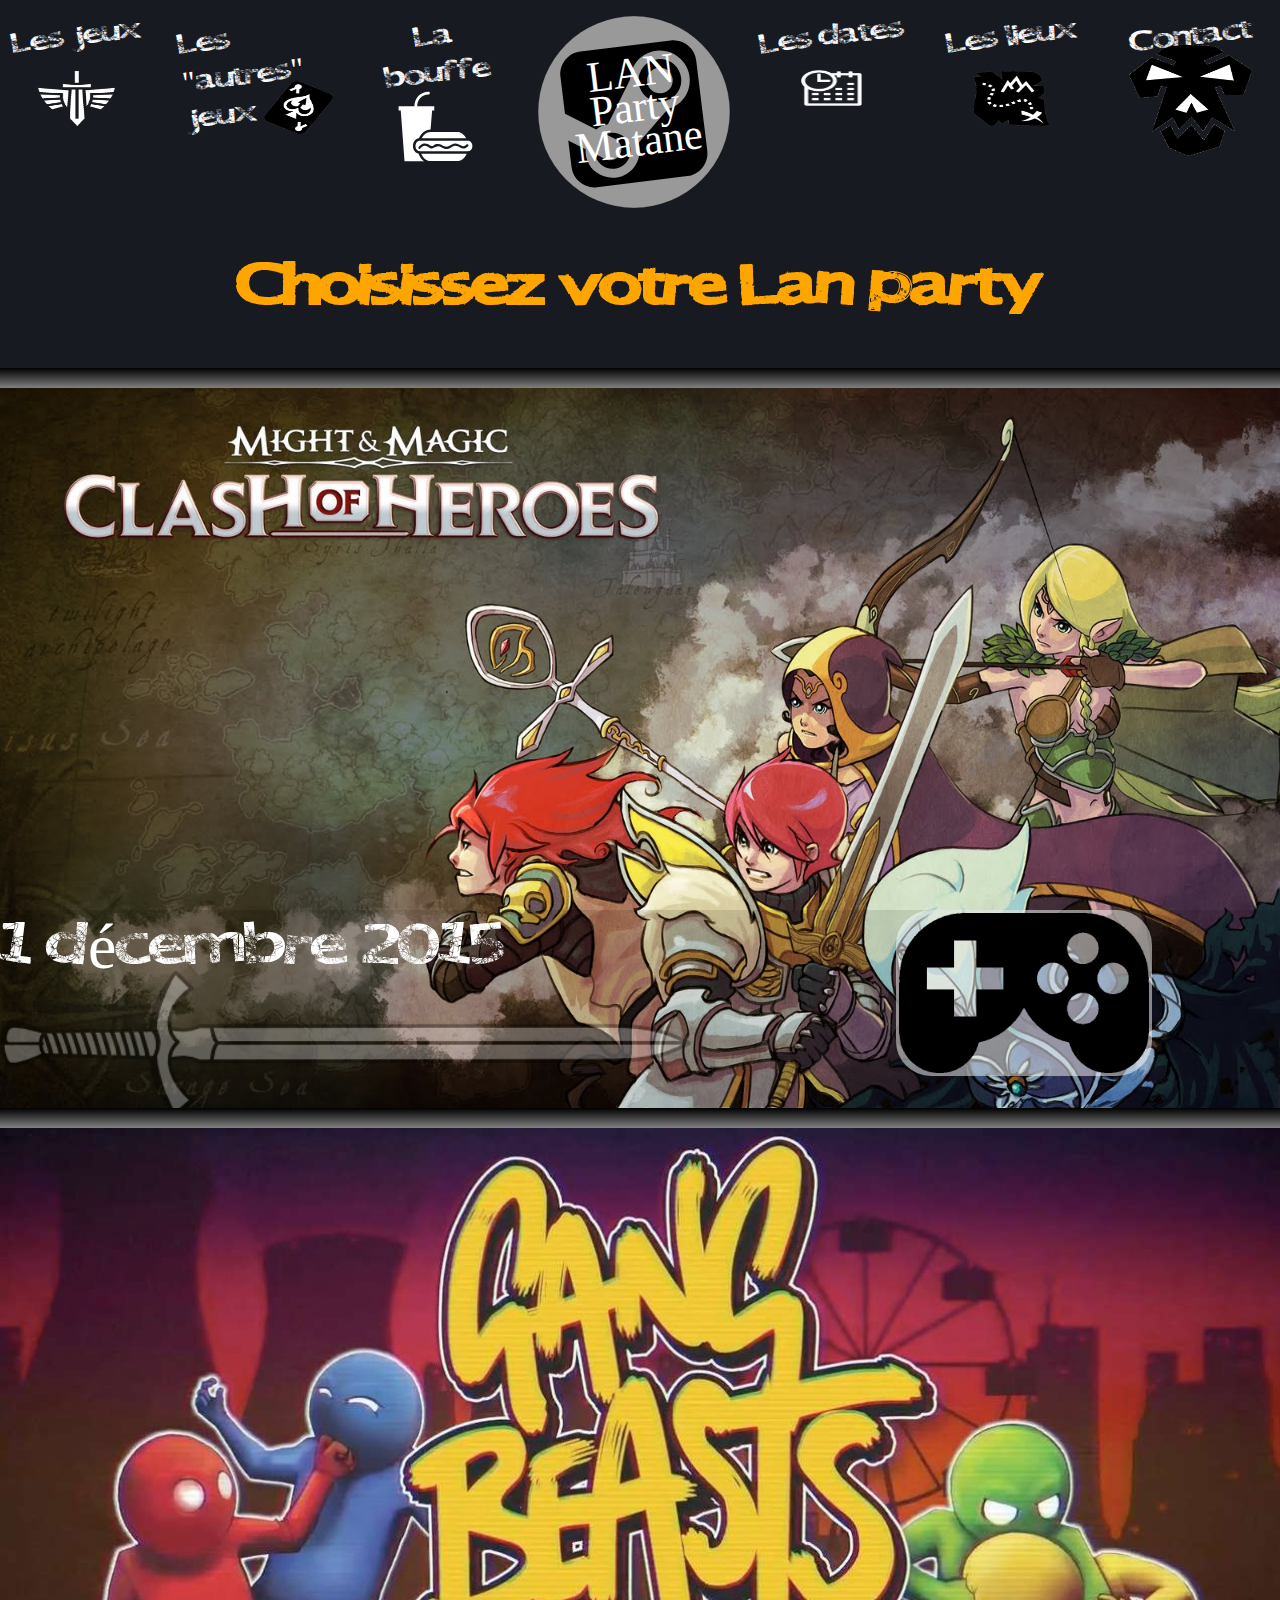
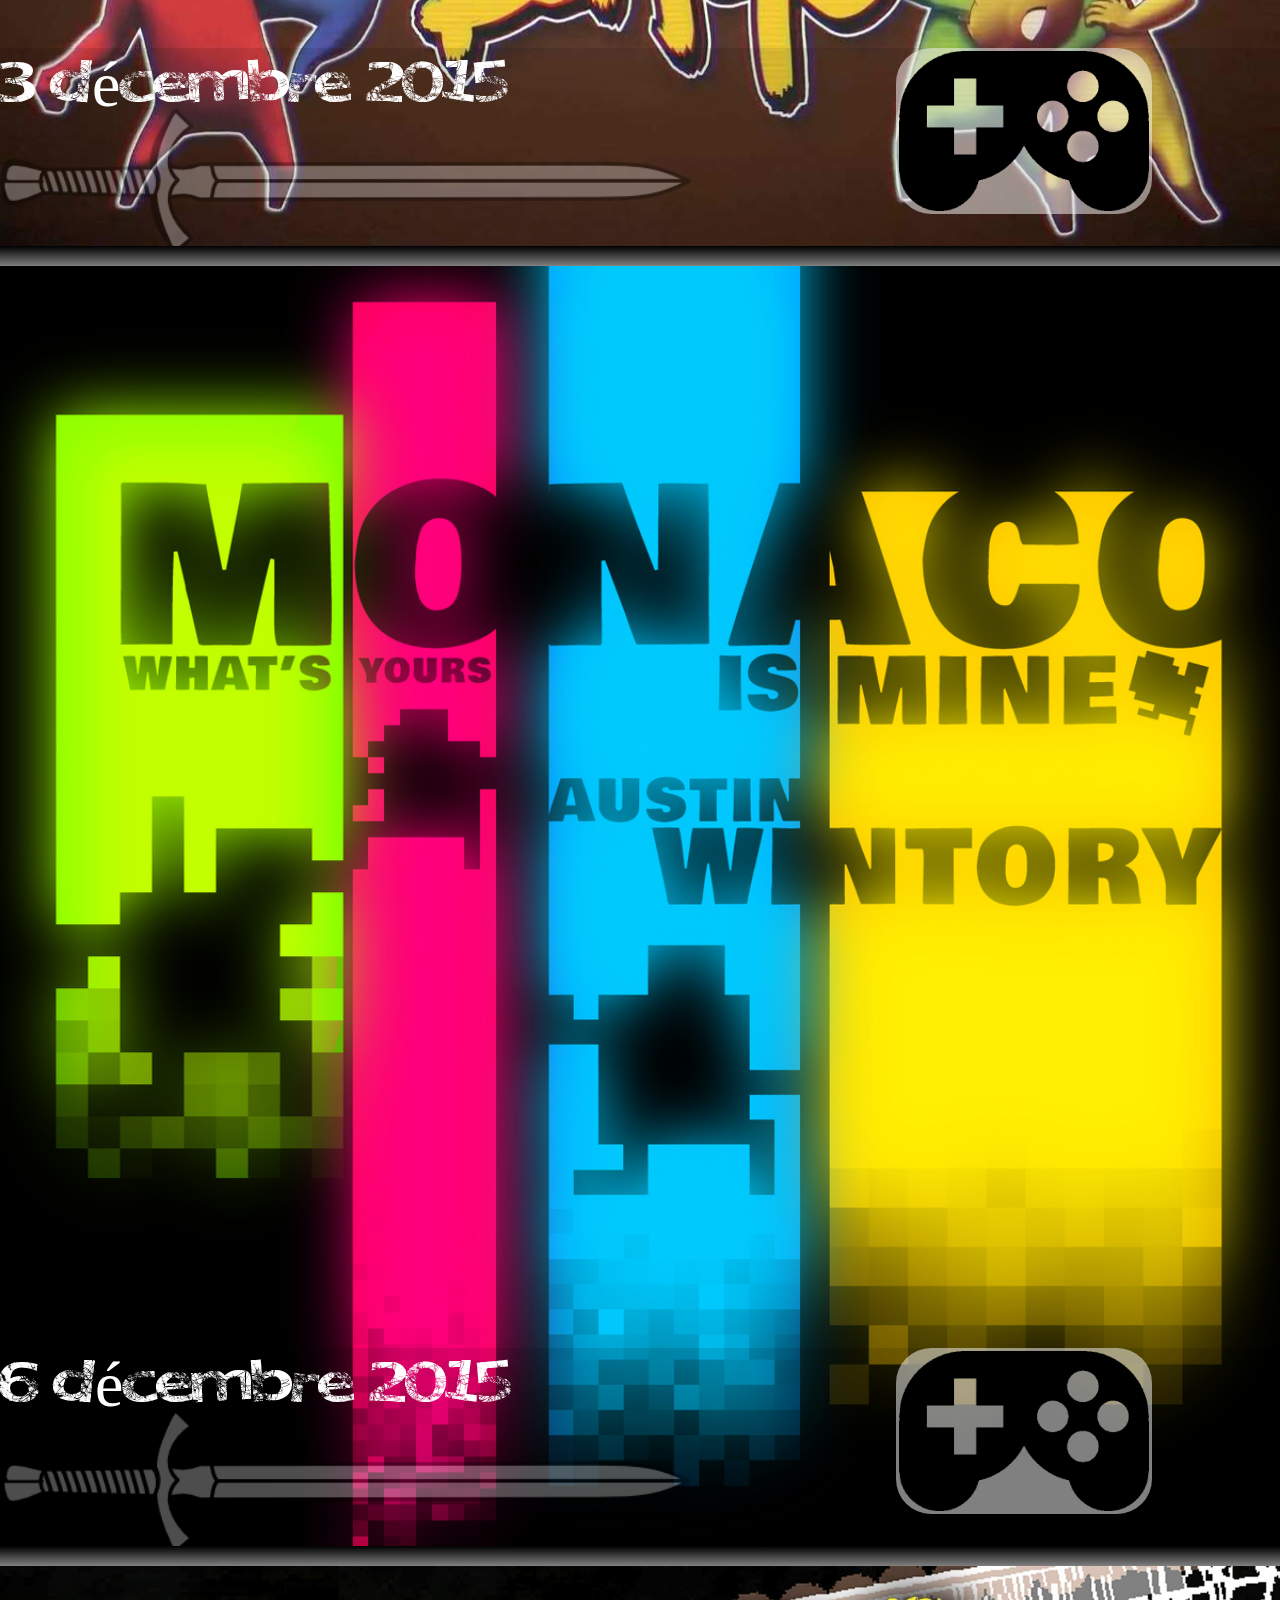
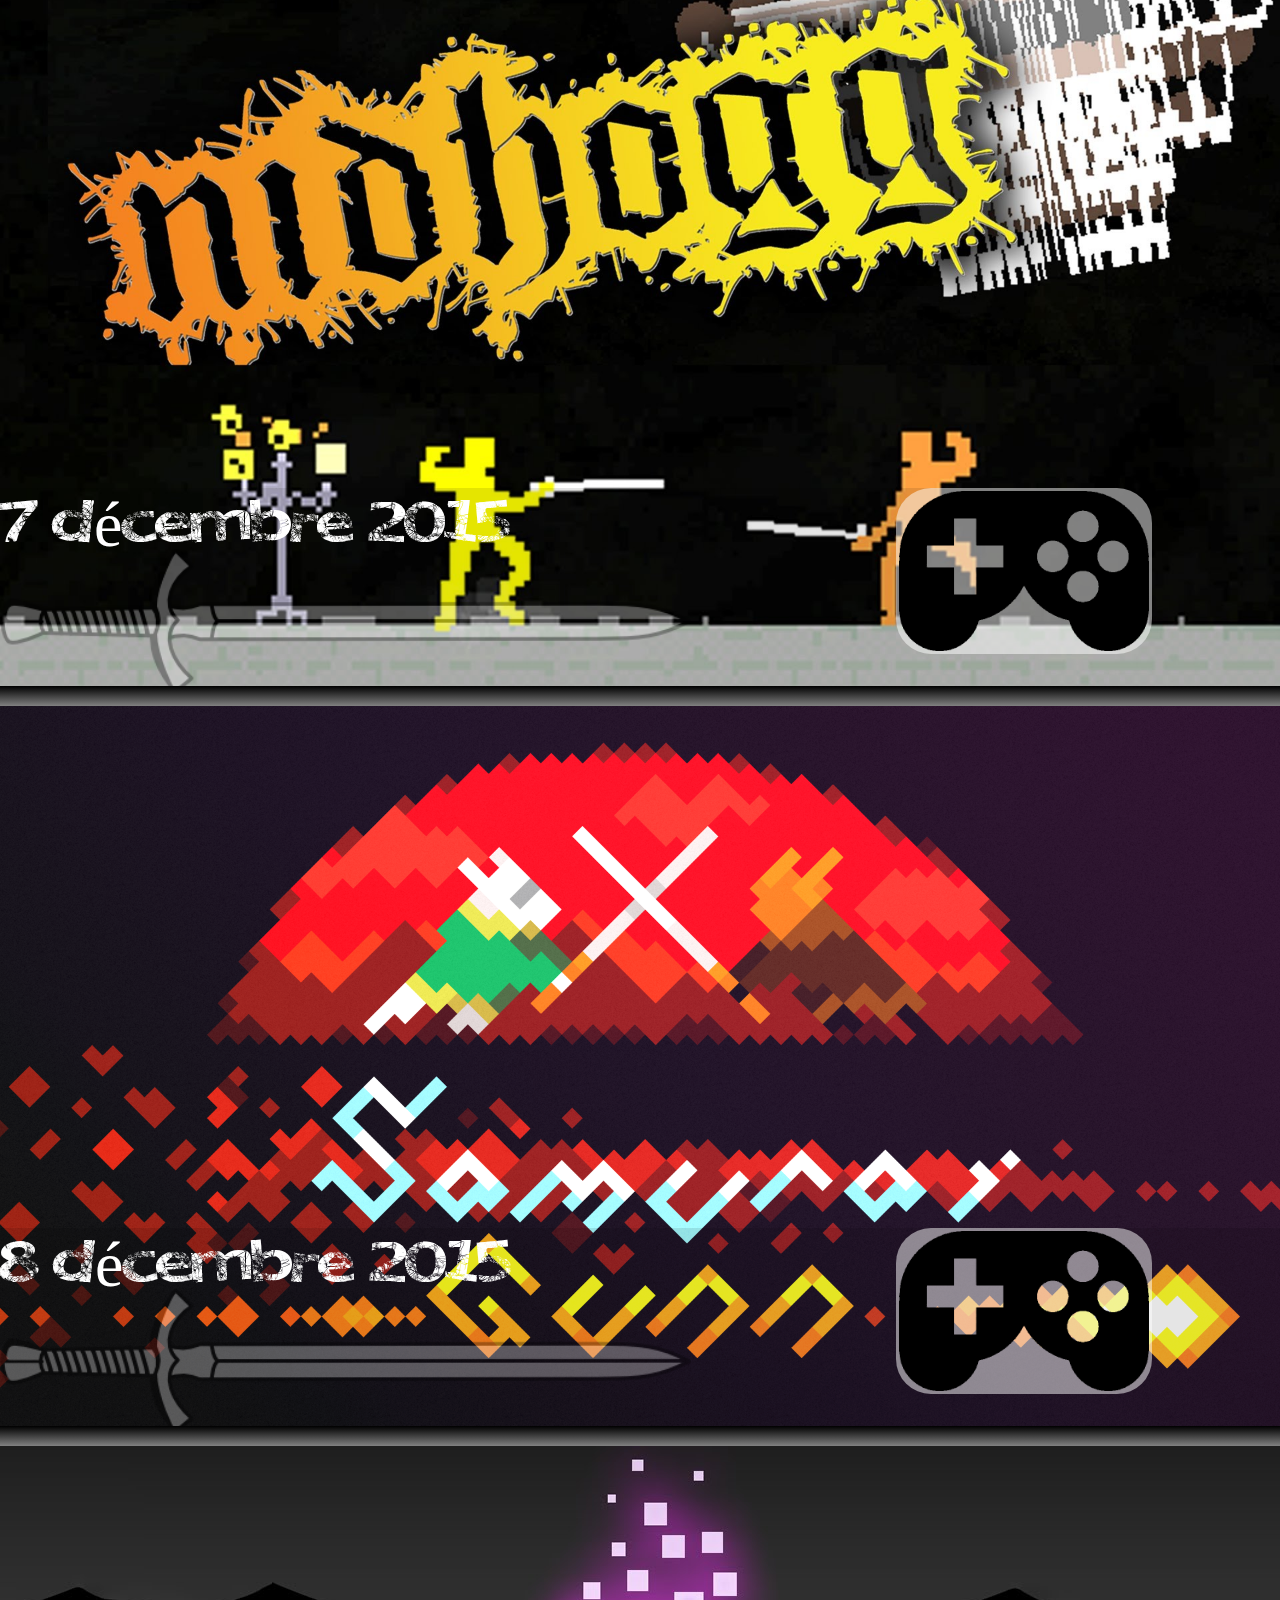
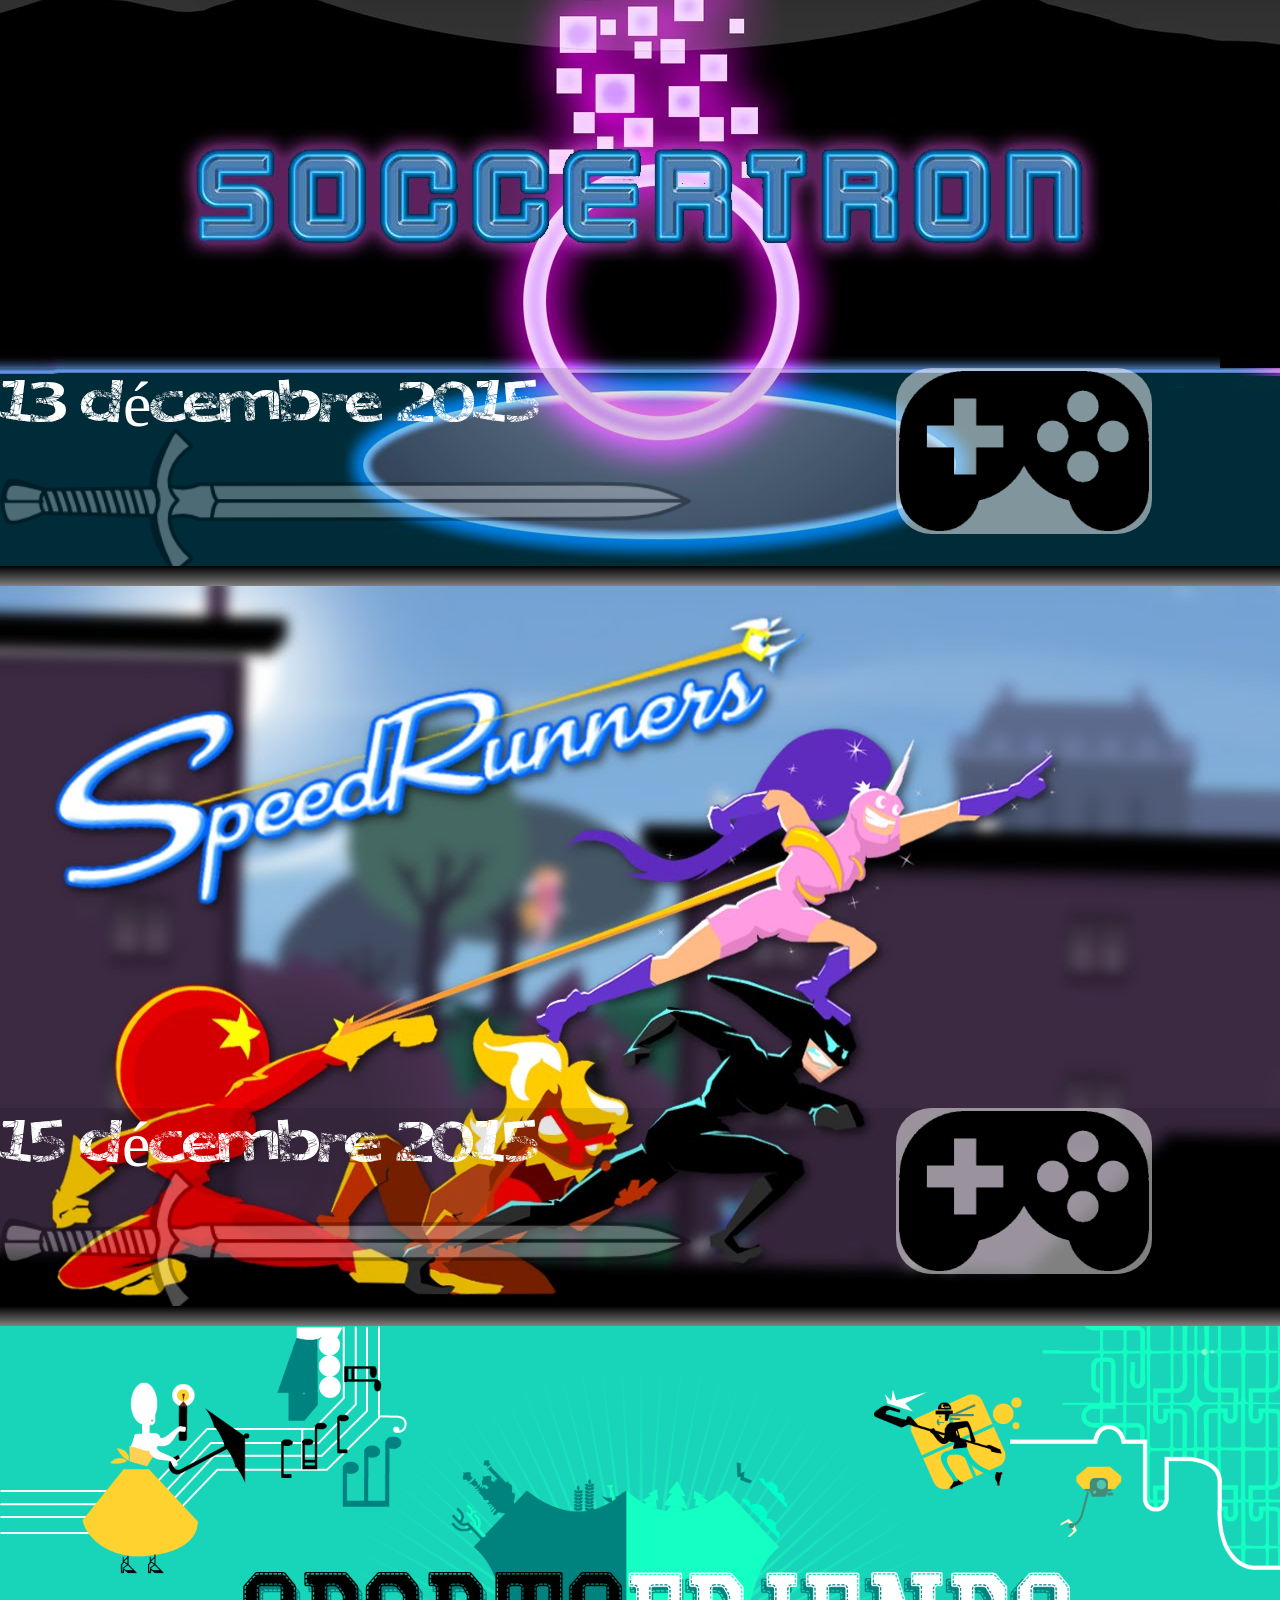
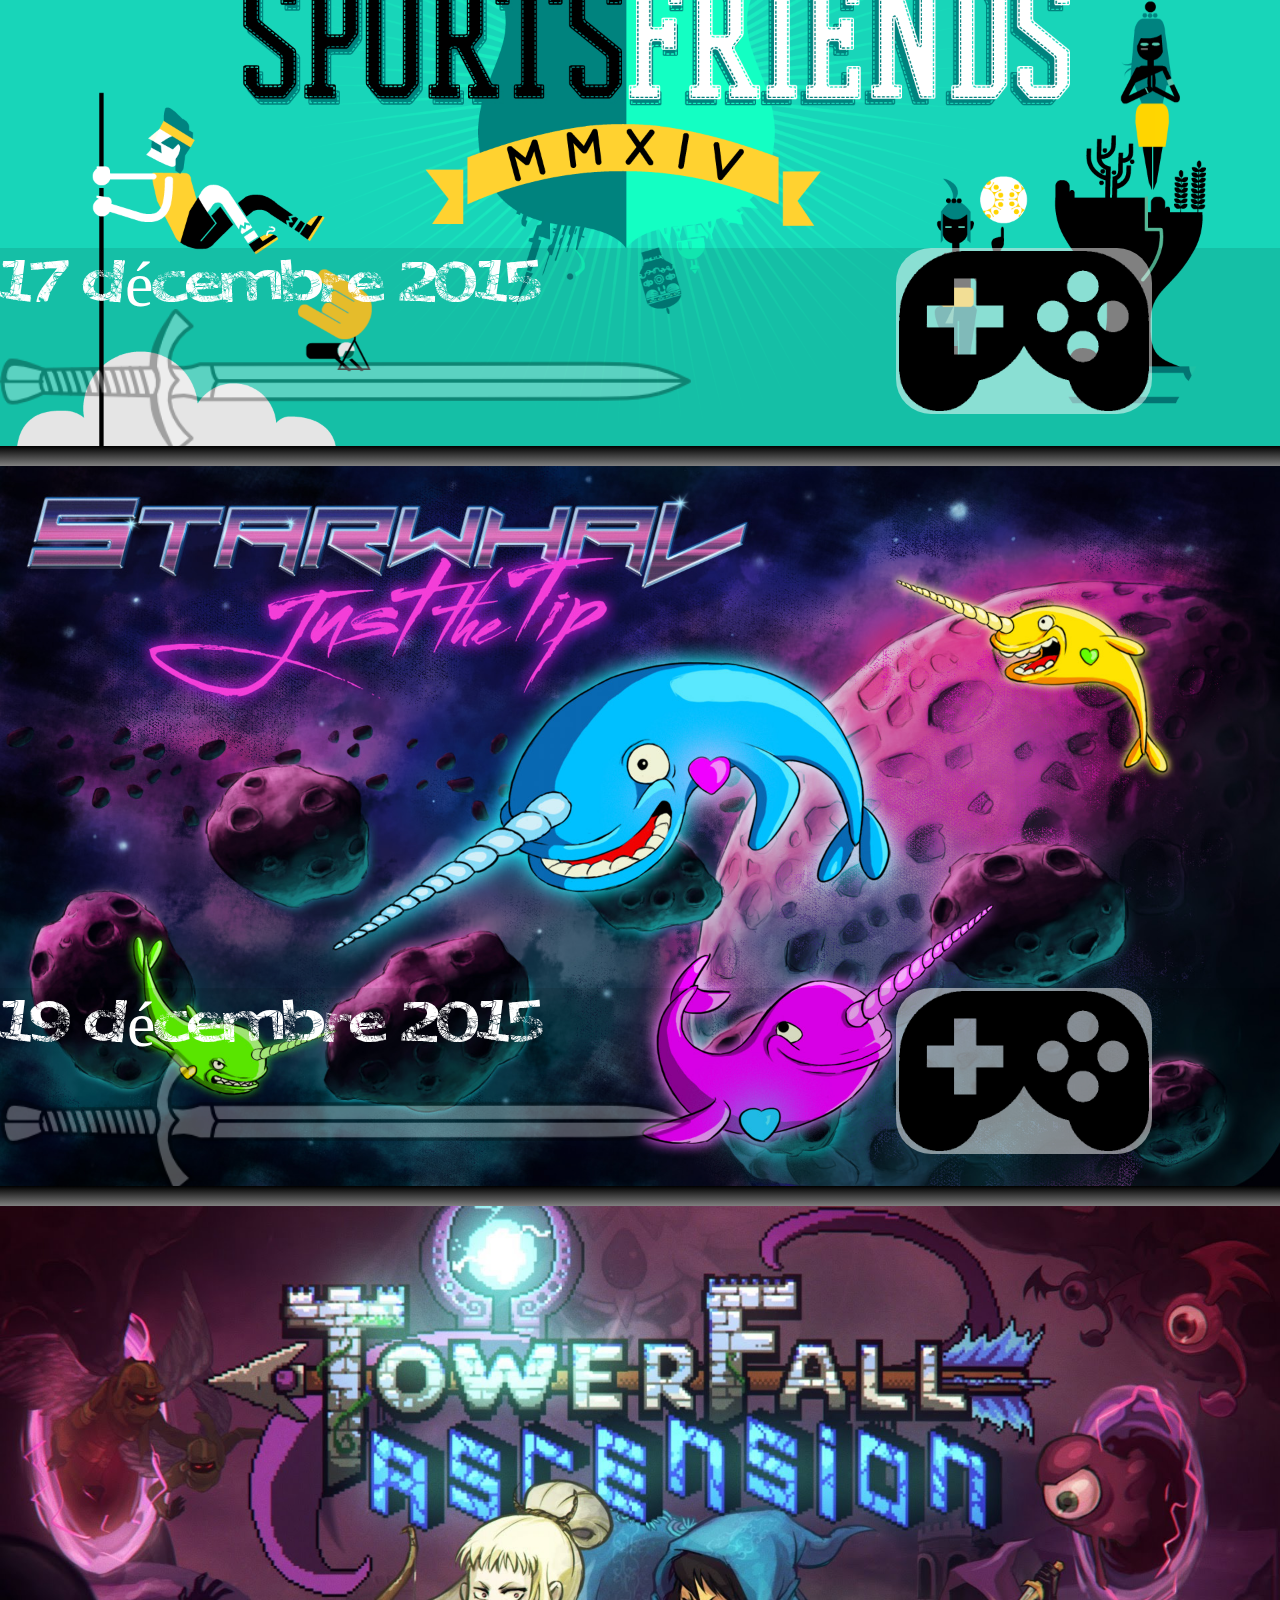
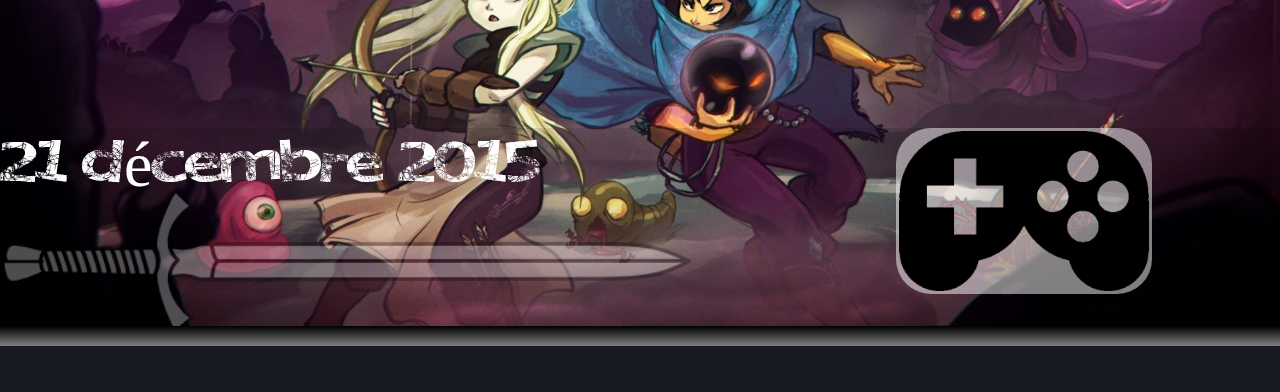
<file: lanparty/index.html>
<!DOCTYPE html>

<html lang="fr" dir="ltr">
<head>
<meta charset="UTF-8" />
<title>Lan Party Matane</title>
<script></script>
<link rel="stylesheet" href="normalize.css" />
<style></style>
<link rel="shortcut icon" href="favicon.ico" />
<link rel="shortcut icon" type="image/x-icon" href="favicon.png" />
<meta content='width=device-width, initial-scale=1.0, minimum-scale=1.0, user-scalable=no, minimal-ui' name='viewport'>
<link rel="stylesheet" media="all" href="style.css" />
<script>
</script>
</head>
<body>
<header class="entete-public">
	<ul class="menu">
		<li class="item texte jeux">
			<a href="#">Les jeux</a> 
		</li>
		<li class="item texte autres-jeux">
			<a href="#">Les "autres" jeux</a>
		</li>
		<li class="item texte bouffe">
			<a href="#">La bouffe</a>
		</li>
		<li class="item important">
			<img class="logo" src="image/steam2-nouveau.svg" alt="Steam de Matane"/>
		</li>
		<li class="item texte dates">
			<a href="#">Les dates  </a>
		</li>
		<li class="item texte lieux">
			<a href="#">Les lieux</a>
		</li>
		<li class="item texte contact">
			<a href="#">Contact</a>
		</li>
	</ul>
	<h1>
		Choisissez votre Lan party
	</h1>
</header>

<ul class="liste-vignette-jeu">
	<li class="vignette-jeu">
		<img class="vignette-jeu-affiche" src="image/ClashofHeroes.jpeg" alt="ClashofHeroes"/>
		<ul class="liste-jeu-detail">
			<li class="jeu-detail texte date">
				1 d&eacute;cembre 2015
			</li>
			<li class="jeu-detail image">
				<a href="Jeux.php?id=1">
					<img src="image/outil-de-controle-des-jeux-de-la-manette_318-60814.png" 
						alt="Voir d&eacute;tail ou inscription" 
						title="Voir d&eacute;tail ou inscription"/>
				</a>
			</li>
		</ul>
		
	</li> <!-- vignette-jeu -->

	<li class="vignette-jeu">
		<img class="vignette-jeu-affiche" src="image/GangBeasts.jpg" alt="Mars"/>
		<ul class="liste-jeu-detail">
			<li class="jeu-detail texte date">
				3 d&eacute;cembre 2015
			</li>
			<li class="jeu-detail image">
				<a href="Jeux.php?id=2">
					<img src="image/outil-de-controle-des-jeux-de-la-manette_318-60814.png" 
						alt="Voir d&eacute;tail ou inscription" 
						title="Voir d&eacute;tail ou inscription"/>
				</a>
			</li>
		</ul>
	</li> <!-- vignette-jeu -->

	<li class="vignette-jeu">
		<img class="vignette-jeu-affiche" src="image/MonacoWhatsYoursIsMine.jpg" alt="Mars"/>
		<ul class="liste-jeu-detail">
			<li class="jeu-detail texte date">
				6 d&eacute;cembre 2015
			</li>
			<li class="jeu-detail image">
				<a href="Jeux.php?id=3">
					<img src="image/outil-de-controle-des-jeux-de-la-manette_318-60814.png" 
						alt="Voir d&eacute;tail ou inscription" 
						title="Voir d&eacute;tail ou inscription"/>
				</a>
			</li>
		</ul>
	</li> <!-- vignette-jeu -->
	
	<li class="vignette-jeu">
		<img class="vignette-jeu-affiche" src="image/Nidhogg.jpg" alt="Mars"/>
		<ul class="liste-jeu-detail">
			<li class="jeu-detail texte date">
				7 d&eacute;cembre 2015
			</li>
			<li class="jeu-detail image">
				<a href="Jeux.php?id=3">
					<img src="image/outil-de-controle-des-jeux-de-la-manette_318-60814.png" 
						alt="Voir d&eacute;tail ou inscription" 
						title="Voir d&eacute;tail ou inscription"/>
				</a>
			</li>
		</ul>
	</li> <!-- vignette-jeu -->

	<li class="vignette-jeu">
		<img class="vignette-jeu-affiche" src="image/SamuraiGunn.png" alt="Mars"/>
		<ul class="liste-jeu-detail">
			<li class="jeu-detail texte date">
				8 d&eacute;cembre 2015
			</li>
			<li class="jeu-detail image">
				<a href="Jeux.php?id=4">
					<img src="image/outil-de-controle-des-jeux-de-la-manette_318-60814.png" 
						alt="Voir d&eacute;tail ou inscription" 
						title="Voir d&eacute;tail ou inscription"/>
				</a>
			</li>
		</ul>
	</li> <!-- vignette-jeu -->
	
	<li class="vignette-jeu">
		<img class="vignette-jeu-affiche" src="image/soccertron.jpg" alt="Mars"/>
		<ul class="liste-jeu-detail">
			<li class="jeu-detail texte date">
				13 d&eacute;cembre 2015
			</li>
			<li class="jeu-detail image">
				<a href="Jeux.php?id=5">
					<img src="image/outil-de-controle-des-jeux-de-la-manette_318-60814.png" 
						alt="Voir d&eacute;tail ou inscription" 
						title="Voir d&eacute;tail ou inscription"/>
				</a>
			</li>
		</ul>
	</li> <!-- vignette-jeu -->

	<li class="vignette-jeu">
		<img class="vignette-jeu-affiche" src="image/SpeedRunners.jpg" alt="Mars"/>
		<ul class="liste-jeu-detail">
			<li class="jeu-detail texte date">
				15 d&eacute;cembre 2015
			</li>
			<li class="jeu-detail image">
				<a href="Jeux.php?id=6">
					<img src="image/outil-de-controle-des-jeux-de-la-manette_318-60814.png" 
						alt="Voir d&eacute;tail ou inscription" 
						title="Voir d&eacute;tail ou inscription"/>
				</a>
			</li>
		</ul>
	</li> <!-- vignette-jeu -->

	<li class="vignette-jeu">
		<img class="vignette-jeu-affiche" src="image/Sportsfriends.png" alt="Mars"/>
		<ul class="liste-jeu-detail">
			<li class="jeu-detail texte date">
				17 d&eacute;cembre 2015
			</li>
			<li class="jeu-detail image">
				<a href="Jeux.php?id=7">
					<img src="image/outil-de-controle-des-jeux-de-la-manette_318-60814.png" 
						alt="Voir d&eacute;tail ou inscription" 
						title="Voir d&eacute;tail ou inscription"/>
				</a>
			</li>
		</ul>
	</li> <!-- vignette-jeu -->
	
	<li class="vignette-jeu">
		<img class="vignette-jeu-affiche" src="image/STARWHAL.jpg" alt="Mars"/>
		<ul class="liste-jeu-detail">
			<li class="jeu-detail texte date">
				19 d&eacute;cembre 2015
			</li>
			<li class="jeu-detail image">
				<a href="Jeux.php?id=8">
					<img src="image/outil-de-controle-des-jeux-de-la-manette_318-60814.png" 
						alt="Voir d&eacute;tail ou inscription" 
						title="Voir d&eacute;tail ou inscription"/>
				</a>
			</li>
		</ul>
	</li> <!-- vignette-jeu -->
	<li class="vignette-jeu">
		<img class="vignette-jeu-affiche" src="image/TowerFallAscension.jpg" alt="Mars"/>
		<ul class="liste-jeu-detail">
			<li class="jeu-detail texte date">
				21 d&eacute;cembre 2015
			</li>
			<li class="jeu-detail image">
				<a href="Jeux.php?id=9">
					<img src="image/outil-de-controle-des-jeux-de-la-manette_318-60814.png" 
						alt="Voir d&eacute;tail ou inscription" 
						title="Voir d&eacute;tail ou inscription"/>
				</a>
			</li>
		</ul>
	</li> <!-- vignette-jeu -->	
</ul>
</body>
</html>
</file>
<file: lanparty/style.css>
@font-face {
font-family: FatCow;
src: url("image/FatCow.otf") format("opentype");
}

@font-face {
font-family: GreatParty;
src: url("image/GreatParty.ttf") format("opentype");
}


html, body
{
	position:relative;
	display:block;
	width:100%;
	height:100%;
}

body{
	font-family:sans-serif;
	font-size: 16px;
	line-height:normal;
	background-color:#171a21;
}

.entete-public
{
	position:relative;
	display:block;
	width:100%;
	padding:0;
}

.entete-public h1
{
	position:relative;
	display:block;
	width:100%;
	text-align:center;
	font-size:400%;
	font-family: GreatParty;
	color:orange;
	
}

.confirmation
{
	position:relative;
	display:block;
	width:100%;
	text-align:center;
	font-size:300%;
	font-family: GreatParty;
	color:white;
	
}

.entete-public:after
{
	position:relative;
	display:block;
	width:100%;
	height:20px;
	background-image:linear-gradient(black, gray);;
	content:"";
	
}

.entete-public .menu
{
	position:relative;
	display:block;
	list-style-type:none;
	padding:0;
	
}

.entete-public .menu .item
{
	position:relative;
	display:block;
	float:left;
	margin:0;
	margin-left:1%;
	margin-right:1%;
	
	
	text-align:center;

	
}

.entete-public .menu .item:first-child
{
	margin-left:0;
	
}

.entete-public .menu .item:last-child
{
	margin-right:0;
	
}

.entete-public .menu:after
{
	content:"";
	position:relative;
	display:block;
	clear:both;
}

.entete-public .menu .item.texte
{
/*
	border-image: url("image/svg_border.svg") 33% round;
	border-width: 10px;
*/	
	width:12%;
	
	min-width:110px;
	
	padding:0.25%;
	box-sizing: border-box;
	
	font-size:200%;
	font-family: GreatParty;
	
	
}

.entete-public .menu .item.texte a
{
	text-decoration:none;
	color:white;
	display:block;
	transform: rotate(-7deg);
	
}
.entete-public .menu .item.texte a:hover
{
	text-decoration:none;
	color:orange;
	display:block;
	transform: rotate(-7deg);
	
}

.entete-public .menu .item.important
{
	width:15%;
	padding:0;
}

.entete-public .menu .item .logo
{
	position: relative;
	display:block;
	width:100%;
}
.bouffe
{
	background-image:url(image/laBouffe.svg);
	background-size:50% 50%;
	background-repeat: no-repeat;
	background-position: bottom; 
	padding-bottom:70px!important;
	
}

.autres-jeux
{
	background-image:url(image/ace.png);
	background-size:45% 45%;
	background-repeat: no-repeat;
	background-position: right bottom; 
	text-align:left!important;
	
}

.jeux
{
	background-image:url(image/winged-sword.png);
	background-size:50% 50%;
	background-repeat: no-repeat;
	background-position: bottom; 
	padding-bottom:70px!important;

}

.lieux
{
	background-image:url(image/treasure-map.png);
	background-size:50% 50%;
	background-repeat: no-repeat;
	background-position: bottom; 
	padding-bottom:70px!important;

}

.contact
{
	background-image:url(image/animal-skull.png);
	background-size:80% 80%;
	background-repeat: no-repeat;
	background-position: bottom; 
	padding-bottom:100px!important;

}

.dates
{
	background-image:url(image/date.png);
	background-size:40% 40%;
	background-repeat: no-repeat;
	background-position: bottom; 
	padding-bottom:50px!important;

}

.liste-vignette-jeu
{
	position:relative;
	display:block;
	list-style-type:none;
	
	width:100%;
	padding:0;
	margin:0;
	background-color:transparent;
}

.vignette-jeu
{
	position:relative;
	background-color:transparent;
}

.vignette-jeu:after
{
	position:relative;
	display:block;
	width:100%;
	height:20px;
	background-image:linear-gradient(black, gray);;
	content:"";
	
}

.vignette-jeu-affiche
{
	position:relative;
	display:block;
	width:100%;
}

.liste-jeu-detail
{
	position:absolute;
	display:block;
	bottom:15px;
	left:0px;
	height:auto;
	list-style-type:none;
	
	width:100%;
	padding:0;

	background:rgba(0,0,0,0.1);
	
	

}

.liste-jeu-detail:after
{
	position:relative;
	display:block;
	content:"";
	clear:both;
}

.jeu-detail
{
	position:relative;
	display:block;
	float:left;

	
	box-sizing: border-box;
	
}

.jeu-detail.texte
{

	font-size:400%;
	font-family: GreatParty;
	color:white;

	
}

.jeu-detail.texte.date
{
	padding-bottom:10%;
	width:60%;
}

.jeu-detail.texte.date:after
{
	position:absolute;
	display:inline-block;
	bottom:-30%;
	left:0px;
	width:100%;
	height:100%;
	opacity:0.3;
	content:"";
	
	background-image:url(image/sword.png);
	background-size:90% auto;
	background-repeat: no-repeat;
}

.jeu-detail.image
{

	text-align:center;
	height:100%;
	width:40%;
}

.jeu-detail.image img:hover
{
	background-color:orange;
}

.jeu-detail.image img
{
	width:50%;
	background-color:rgba(255,255,255,0.5);
	padding:3px;
	border:0px solid;
	border-radius:35px;
	box-sizing: border-box;
}

.saisie
{
	position:relative;
	display:block;
	width:100%;
}
label
{
	position:relative;
	display:block;
	font-size:400%;
	font-family: GreatParty;
	color:white;
}

input[type="text"], input[type="email"]
{
	position:relative;
	display:block;
	width:50%;
	max-width:500px;
	font-size:200%;
	font-family: GreatParty;
	color:black;	
}

input[type="submit"]
{
	position:relative;
	display:block;
	font-size:400%;
	font-family: GreatParty;
	color:black;
	background-color:white;
	width:50%;
	max-width:500px;
	
}
input[type="submit"]:hover
{
	background-color:orange;
	color:white;
}

input:invalid 
{
  outline: 2px solid red;
}

input:focus:invalid 
{
  color: red;
}
</file>
